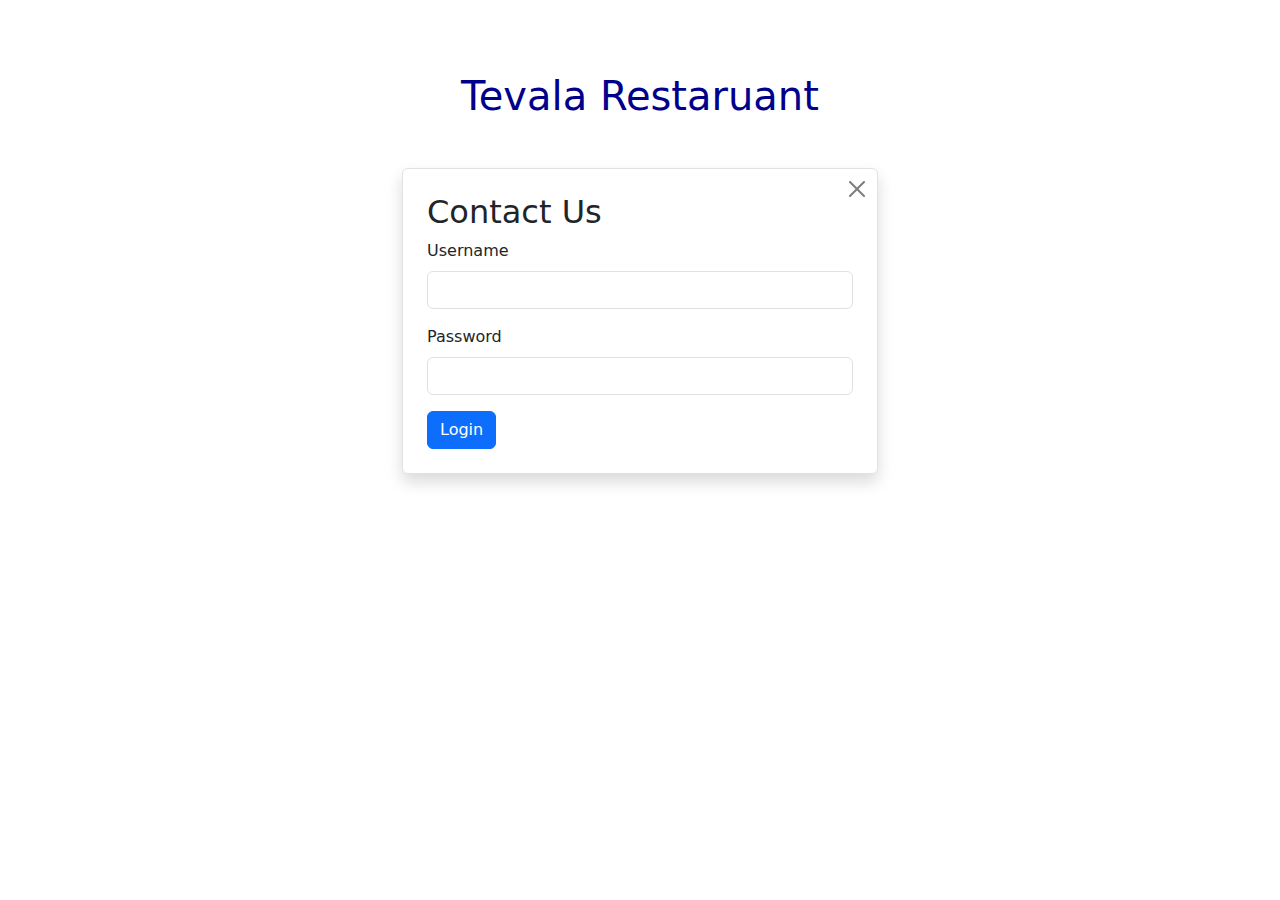
<file: login.html>
<!DOCTYPE html>
<html lang="en">
<head>
  <meta charset="UTF-8" />
  <meta name="viewport" content="width=device-width, initial-scale=1.0" />
  <title>Form with Close Button</title>
  <link href="https://cdn.jsdelivr.net/npm/bootstrap@5.0.2/dist/css/bootstrap.min.css" rel="stylesheet">
</head>
<body>
    <br>
    <br>
    <br>
    <center><h1 style="color: darkblue;">Tevala Restaruant</h1></center>

  <div class="container mt-5" style="width: 500px; background-color:white">
    <!-- Form Starts -->
    <form id="contactForm" class="position-relative p-4 border rounded shadow" action="log.html" method="get">

      <!-- ❌ Close Button -->
      <button type="button" class="btn-close position-absolute top-0 end-0 m-2" aria-label="Close" onclick="redirectToHome()"></button>

      <h2>Contact Us</h2>
      <div class="mb-3">
        <label for="name" class="form-label">Username</label>
        <input type="text" class="form-control" id="name" required>
      </div>
      <div class="mb-3">
        <label for="password" class="form-label">Password</label>
        <input type="password" class="form-control" id="password" required>
      </div>
      <button type="submit" class="btn btn-primary">Login</button>
    </form>
  </div>

  <script>
    function redirectToHome() {
      window.location.href = "index.html";
    }
  </script>

</body>
</html>
</file>
